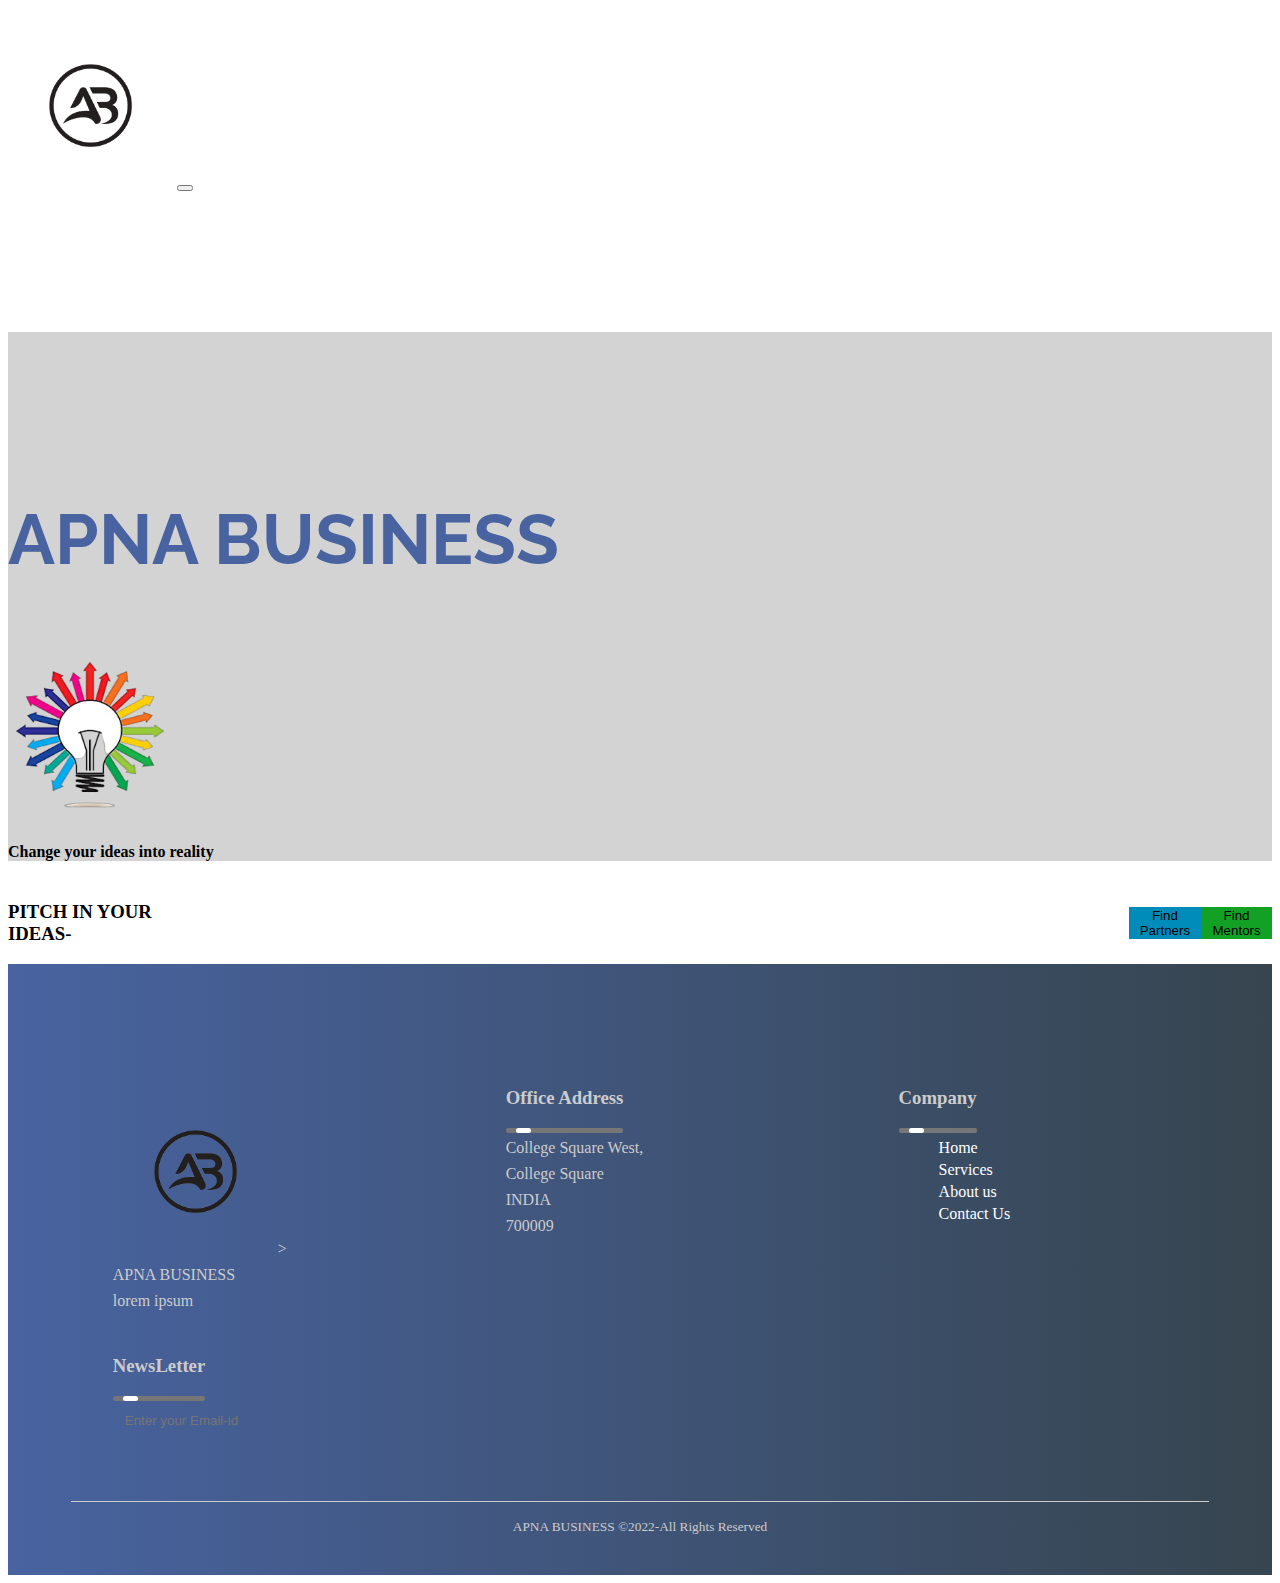
<file: ApnaBusiness/index.html>
<!DOCTYPE html>
<html lang="en">

<head>
    <meta charset="UTF-8">
    <meta http-equiv="X-UA-Compatible" content="IE=edge">
    <meta name="viewport" content="width=device-width, initial-scale=1.0">
    <link href="https://cdn.jsdelivr.net/npm/bootstrap@5.1.3/dist/css/bootstrap.min.css" rel="stylesheet" integrity="sha384-1BmE4kWBq78iYhFldvKuhfTAU6auU8tT94WrHftjDbrCEXSU1oBoqyl2QvZ6jIW3" crossorigin="anonymous">
    <link rel="preconnect" href="https://fonts.googleapis.com">
    <link rel="preconnect" href="https://fonts.gstatic.com" crossorigin>
    <link href="https://fonts.googleapis.com/css2?family=Raleway:wght@600;700;800&display=swap" rel="stylesheet">
    <link rel="stylesheet" href="https://pro.fontawesome.com/releases/v5.10.0/css/all.css" integrity="sha384-AYmEC3Yw5cVb3ZcuHtOA93w35dYTsvhLPVnYs9eStHfGJvOvKxVfELGroGkvsg+p" crossorigin="anonymous" />
    <link rel="stylesheet" href="style.css">
    <title>Home Page</title>
</head>

<body>
    <nav class="navbar fixed-top navbar-expand-lg navbar-dark p-md-3">
        <div class="container">
            <img src="logo2.png">
            <button type="button" class="navbar-toggler" data-bs-target="#navbarNav" data-bs-toggle="collapse" aria-controls="navbarNav" aria-expanded="false" aria-label="Toggle Navbar">
              <span class="navbar-toggler-icon"></span>
            </button>

            <div class="collapse navbar-collapse" id="navbarNav">
                <div class="mx-auto"></div>
                <ul class="navbar-nav">
                    <li class="nav-item">
                        <a href="#" class="nav-link text-black">HOME</a>
                    </li>
                    <li class="nav-item">
                        <a href="menu (1).html" class="nav-link text-black">SERVICE</a>
                    </li>
                    <li class="nav-item">
                        <a href="#" class="nav-link text-black">ABOUT US</a>
                    </li>
                    <li class="nav-item">
                        <a href="#" class="nav-link text-black">CONTACT</a>
                    </li>
                </ul>
            </div>
        </div>
    </nav>
    <!-- carousel -->
    <div class="banner-image w-100 vh-100 d-flex justify-content-center align-items-center">
        <div class="content text-center">
            &nbsp;&nbsp;&nbsp;&nbsp;&nbsp;&nbsp;
            <br>
            <br>
            <br>
            <br><br><br>
            <h2>APNA BUSINESS</h2>
            <img src="bulb.png">
            <h4>Change your ideas into reality</h4>
           
               
               
            
        </div>
    </div>
    
    <form>
        
        <h3>PITCH IN YOUR IDEAS-</h3>
    
    <input type="text" size="1000">
    <br>
    <br>
    <button class="button button1">Find Partners</button>
    
    <button class="button button2">Find Mentors</button>
</form>

    


   
    <button type="button" class="btn btn-primary btn-floating btn-lg" id="btn-back-to-top">
      <i class="fas fa-arrow-up"></i>
    </button>

    <script src="https://cdn.jsdelivr.net/npm/bootstrap@5.1.3/dist/js/bootstrap.bundle.min.js" integrity="sha384-ka7Sk0Gln4gmtz2MlQnikT1wXgYsOg+OMhuP+IlRH9sENBO0LRn5q+8nbTov4+1p" crossorigin="anonymous"></script>
    <script>
    var nav = document.querySelector('nav');
window.addEventListener('scroll', function() {
    if (window.pageYOffset > 100) {
        nav.classList.add('bg-dark', 'shadow')
    } else {
        nav.classList.remove('bg-dark', 'shadow')
    }
})


//Get the button
let mybutton = document.getElementById("btn-back-to-top");

// When the user scrolls down 20px from the top of the document, show the button
window.onscroll = function() {
    scrollFunction();
};

function scrollFunction() {
    if (
        document.body.scrollTop > 20 ||
        document.documentElement.scrollTop > 20
    ) {
        mybutton.style.display = "block";
    } else {
        mybutton.style.display = "none";
    }
}
// When the user clicks on the button, scroll to the top of the document
mybutton.addEventListener("click", backToTop);

function backToTop() {
    document.body.scrollTop = 0;
    document.documentElement.scrollTop = 0;
}
</script>
    <footer>
        <div class ="row">
            <div class="col">
                <img src="logo2.png">>
                <p>APNA BUSINESS</p>
                <p>lorem ipsum</p>
            </div>
            <div class="col">
              <h3>Office Address <div class="underline"><span></span></div></h3>
              <p>College Square West,</p>
              <p>College Square</p>
              <p>INDIA </p>
              <p>700009</p>
              
            </div>
            <div class="col">
              <h3>Company<div class="underline"><span></span></div></h3>
              
              <ul>
                  
                <li><a href="">Home</a></li>
                <li><a href="">Services</a></li>
                <li><a href="">About us</a></li>
                <li><a href="">Contact Us</a></li>
              </ul>  
            </div>
            <div class="col">
                <h3>NewsLetter<div class="underline"><span></span></div></h3>
                <form>
                    <i class="fas fa-envelope"></i>
                    <input type="email" placeholder="Enter your Email-id" required>
                    <button type="submit"><i class="fas fa-arrow-circle-right"></i></button>
                </form>
                <div class="socials">
                    <i class="fab fa-facebook"></i>
                    <i class="fab fa-twitter"></i>
                    <i class="fab fa-linkedin"></i>
                    <i class="fab fa-instagram"></i>
                        
                    
                </div>
            </div>
        </div>
        <hr>
        <p class="copyright">APNA BUSINESS ©2022-All Rights Reserved</p>

    </footer>
</body>

</html>
</file>
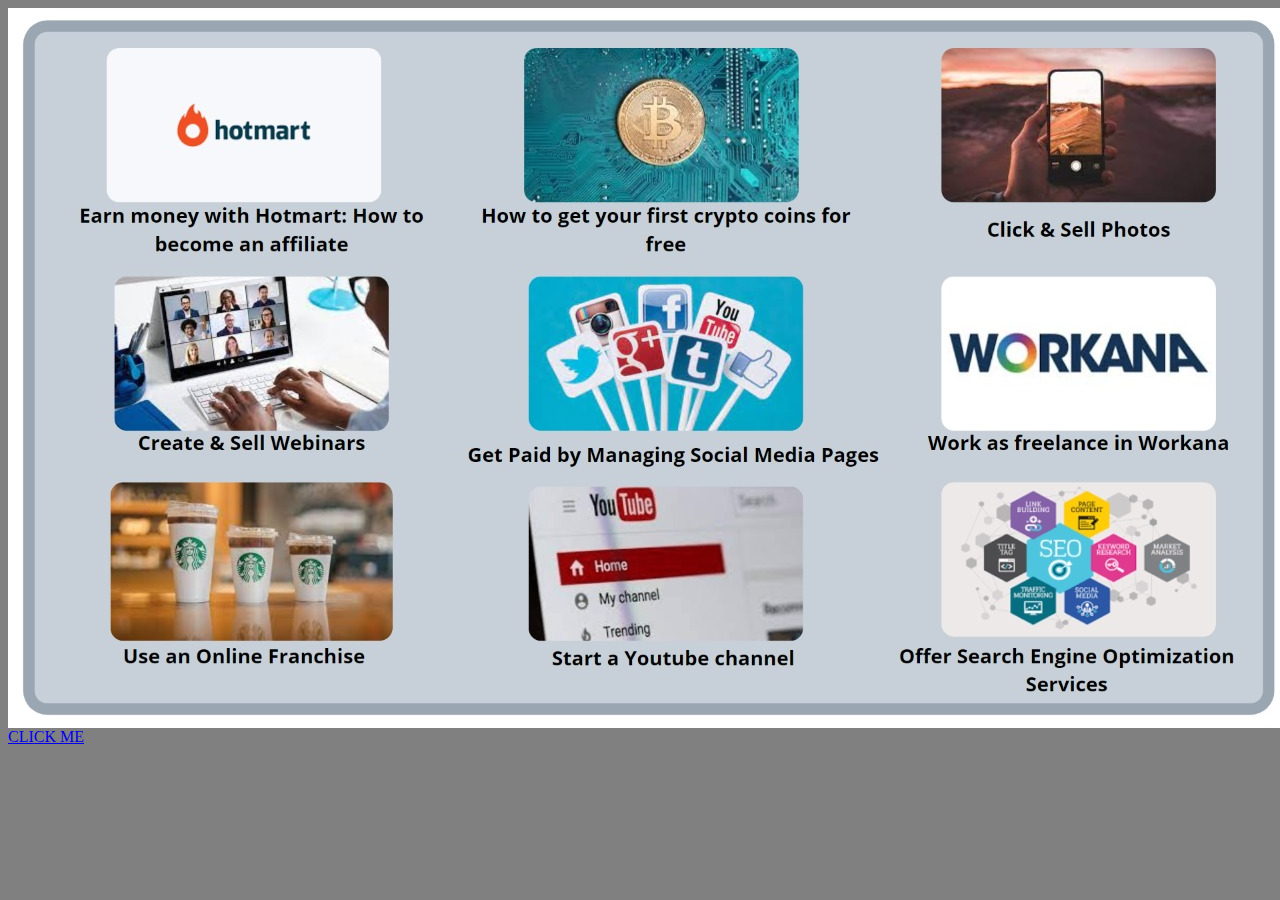
<file: ApnaBusiness/business.html>
<!DOCTYPE html>
<html>
<head>
<meta name="viewport" content="width=device-width, initial-scale=1">
<style>
* {box-sizing: border-box}
body {font-family: "Lato", sans-serif;}

/* Style the tab */
.tab {
  float: left;
  border: 1px solid #ccc;
  background-color: #f1f1f1;
  width: 30%;
  height: 300px;
}

/* Style the buttons inside the tab */
.tab button {
  display: block;
  background-color: inherit;
  color: black;
  padding: 22px 16px;
  width: 100%;
  border: none;
  outline: none;
  text-align: left;
  cursor: pointer;
  transition: 0.3s;
  font-size: 17px;
}

/* Change background color of buttons on hover */
.tab button:hover {
  background-color: #ddd;
}

/* Create an active/current "tab button" class */
.tab button.active {
  background-color: #ccc;
}

/* Style the tab content */
.tabcontent {
  float: left;
  padding: 0px 12px;
  border: 1px solid #ccc;
  width: 70%;
  border-left: none;
  height: 300px;
}
</style>
</head>
<body>

<div class="tab">
  <a href="photo.html" ><button class="tablinks" onclick="openCity(event, 'ALL BUSINESS IDEAS')" id="defaultOpen">ALL BUSINESS IDEAS</button></a>
  <button class="tablinks" onclick="openCity(event, 'TECHNICA')">TECHNICAL</button>
  <button class="tablinks" onclick="openCity(event, 'COMMERCIA')">COMMERCIAL</button>
  <button class="tablinks" onclick="openCity(event, 'VERBAL OR WRITTING SKILLS')">VERBAL OR WRITTING SKILLS</button>
</div>

<div id="London" class="tabcontent">
  <h3>London</h3>
  <p>London is the capital city of England.</p>
</div>

<div id="Paris" class="tabcontent">
  <h3>Paris</h3>
  <p>Paris is the capital of France.</p> 
</div>

<div id="Tokyo" class="tabcontent">
  <h3>Tokyo</h3>
  <p>Tokyo is the capital of Japan.</p>
</div>

<script>
function openCity(evt, cityName) {
  var i, tabcontent, tablinks;
  tabcontent = document.getElementsByClassName("tabcontent");
  for (i = 0; i < tabcontent.length; i++) {
    tabcontent[i].style.display = "none";
  }
  tablinks = document.getElementsByClassName("tablinks");
  for (i = 0; i < tablinks.length; i++) {
    tablinks[i].className = tablinks[i].className.replace(" active", "");
  }
  document.getElementById(cityName).style.display = "block";
  evt.currentTarget.className += " active";
}

// Get the element with id="defaultOpen" and click on it
document.getElementById("defaultOpen").click();
</script>
   
</body>
</html>
</file>
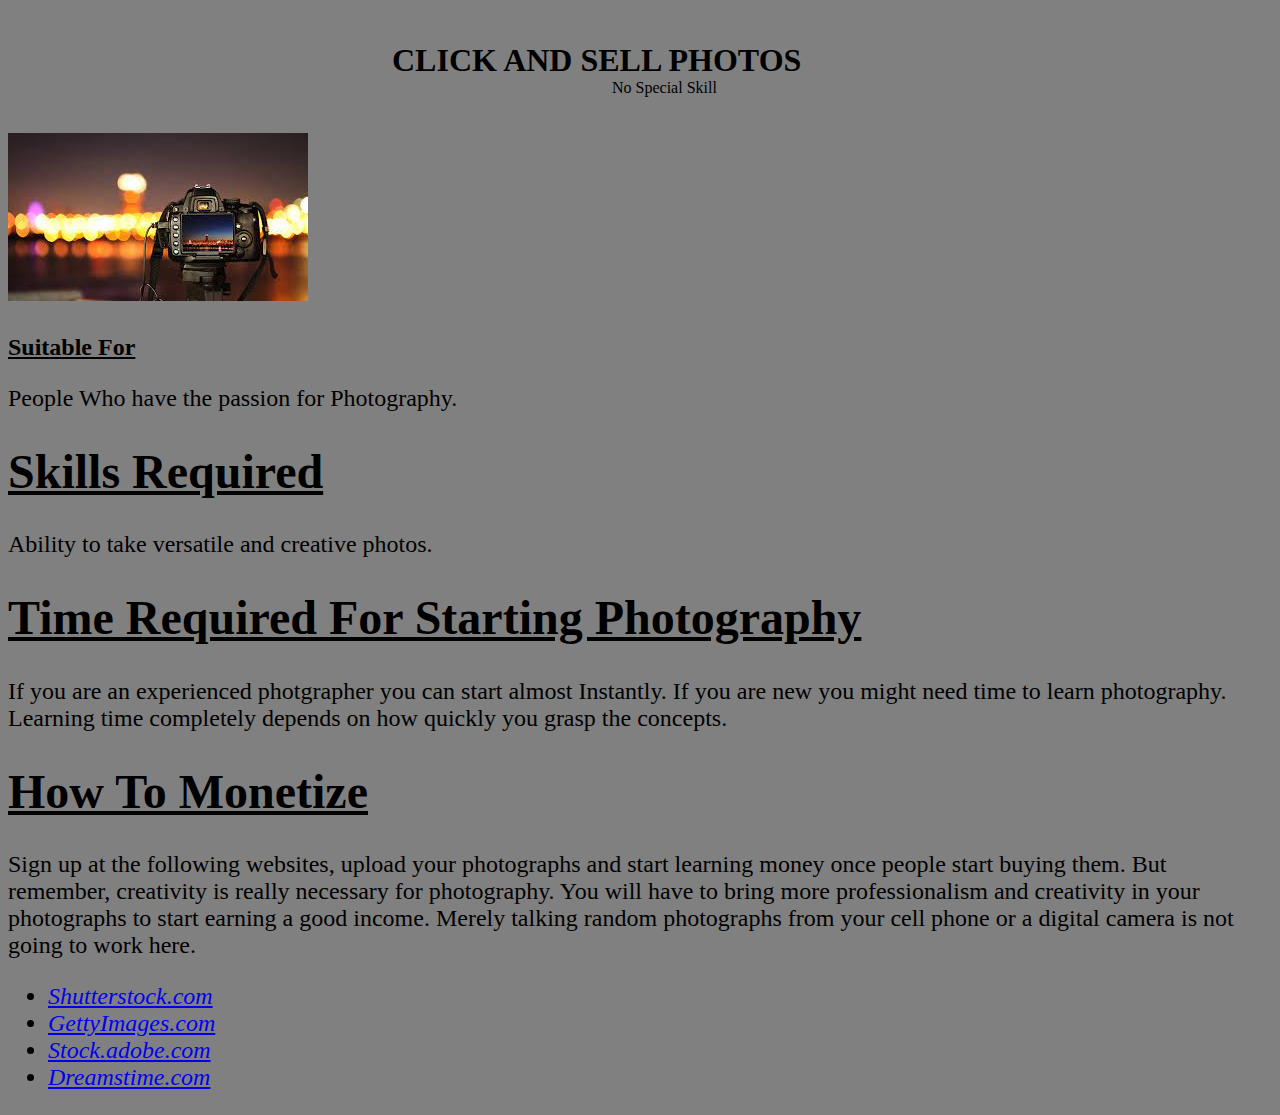
<file: ApnaBusiness/click.html>
<!DOCTYPE html>
<html lang="en">
  <head>
    <meta charset="utf-8" />
    <title>Click & Sell Photos</title>
  </head>
  <body bgcolor="grey">
    <br />
    <p></p>
    <p class="larger-text">
	<font face="Century Schoolbook" size="6">
       &nbsp;&nbsp;&nbsp;&nbsp;&nbsp;&nbsp;&nbsp;&nbsp;&nbsp;&nbsp;&nbsp;&nbsp;&nbsp;&nbsp;&nbsp;&nbsp;&nbsp;&nbsp;&nbsp;&nbsp;&nbsp;&nbsp;&nbsp;&nbsp;&nbsp;&nbsp;&nbsp;&nbsp;&nbsp;&nbsp;&nbsp;&nbsp;&nbsp;&nbsp;&nbsp;&nbsp;&nbsp;&nbsp;&nbsp;&nbsp;&nbsp;&nbsp;&nbsp;&nbsp;&nbsp;&nbsp;&nbsp; 
      <b>CLICK AND SELL PHOTOS</b> 
	</font>
    <br>
     &nbsp;&nbsp;&nbsp;&nbsp;&nbsp;&nbsp;&nbsp;&nbsp;&nbsp;&nbsp;&nbsp;&nbsp;&nbsp;&nbsp;&nbsp;&nbsp;&nbsp;&nbsp;&nbsp;  &nbsp;&nbsp;&nbsp;&nbsp;&nbsp;&nbsp;&nbsp;&nbsp;&nbsp;&nbsp;&nbsp;&nbsp;&nbsp;&nbsp;&nbsp;&nbsp;&nbsp;&nbsp;&nbsp; 
    &nbsp;&nbsp;&nbsp;&nbsp;&nbsp;&nbsp;&nbsp;&nbsp;&nbsp;&nbsp;&nbsp;&nbsp;&nbsp;&nbsp;&nbsp;&nbsp;&nbsp;&nbsp;&nbsp; &nbsp;&nbsp;&nbsp;&nbsp;&nbsp;&nbsp;&nbsp;&nbsp;&nbsp;&nbsp;&nbsp;&nbsp;&nbsp;&nbsp;&nbsp;&nbsp;&nbsp;&nbsp;&nbsp;&nbsp;&nbsp;&nbsp;&nbsp;&nbsp;&nbsp;&nbsp;&nbsp;&nbsp;&nbsp;&nbsp; &nbsp;&nbsp;&nbsp;&nbsp;&nbsp;&nbsp;&nbsp;&nbsp;&nbsp;&nbsp;&nbsp;&nbsp;&nbsp;&nbsp;&nbsp;&nbsp;&nbsp;&nbsp;&nbsp;  &nbsp;&nbsp;&nbsp;&nbsp;&nbsp;&nbsp;&nbsp;&nbsp;&nbsp;&nbsp;&nbsp;&nbsp;&nbsp;&nbsp;&nbsp;&nbsp;&nbsp;&nbsp;&nbsp;  &nbsp;&nbsp;&nbsp;&nbsp;&nbsp;&nbsp;&nbsp;&nbsp;&nbsp;&nbsp;&nbsp;&nbsp;&nbsp;&nbsp;&nbsp;&nbsp;&nbsp;&nbsp;&nbsp;
    No Special Skill
    <br>
    <br>
    &nbsp;&nbsp;&nbsp;&nbsp;&nbsp;&nbsp;&nbsp;&nbsp;&nbsp;&nbsp;&nbsp;&nbsp;&nbsp;&nbsp;&nbsp;&nbsp;&nbsp;&nbsp;&nbsp;&nbsp;&nbsp;&nbsp;&nbsp;&nbsp;&nbsp;&nbsp;&nbsp;&nbsp;&nbsp;&nbsp;&nbsp;&nbsp;&nbsp;&nbsp;&nbsp;&nbsp;&nbsp;&nbsp;&nbsp;&nbsp;&nbsp;&nbsp;&nbsp;&nbsp;&nbsp;&nbsp;&nbsp;&nbsp;&nbsp;&nbsp;&nbsp;&nbsp;&nbsp;&nbsp;&nbsp;&nbsp;&nbsp;&nbsp;&nbsp;&nbsp;&nbsp;&nbsp;&nbsp;&nbsp;&nbsp;&nbsp;&nbsp;&nbsp;&nbsp;&nbsp;&nbsp;&nbsp;&nbsp;&nbsp;&nbsp;&nbsp;&nbsp;&nbsp;&nbsp;&nbsp;&nbsp;&nbsp;&nbsp;&nbsp;&nbsp;&nbsp;&nbsp;&nbsp;&nbsp;&nbsp;&nbsp;&nbsp;&nbsp;&nbsp;&nbsp;&nbsp;&nbsp;&nbsp;&nbsp;&nbsp;&nbsp;&nbsp;&nbsp;&nbsp;&nbsp;&nbsp;&nbsp;&nbsp;&nbsp;&nbsp;&nbsp;&nbsp;&nbsp;&nbsp;&nbsp;&nbsp;&nbsp;&nbsp;&nbsp;&nbsp;&nbsp;&nbsp;&nbsp;&nbsp;&nbsp;&nbsp;&nbsp;&nbsp;&nbsp;&nbsp;&nbsp;&nbsp;&nbsp;&nbsp;&nbsp;&nbsp;&nbsp;&nbsp;&nbsp;&nbsp;&nbsp;&nbsp;&nbsp;&nbsp;&nbsp;&nbsp;&nbsp;&nbsp;&nbsp;&nbsp;&nbsp;&nbsp;&nbsp;&nbsp;&nbsp;&nbsp;&nbsp;&nbsp;&nbsp;&nbsp;&nbsp;&nbsp;&nbsp;&nbsp;&nbsp;&nbsp;&nbsp;&nbsp;&nbsp;&nbsp;&nbsp;&nbsp;&nbsp;&nbsp;&nbsp;&nbsp;&nbsp;&nbsp;&nbsp;&nbsp;&nbsp;&nbsp;&nbsp;&nbsp;&nbsp;&nbsp;&nbsp;&nbsp;&nbsp;&nbsp;&nbsp;&nbsp;&nbsp;&nbsp;&nbsp;&nbsp;&nbsp;&nbsp;&nbsp;&nbsp;&nbsp;&nbsp;&nbsp;&nbsp;&nbsp;&nbsp;&nbsp;&nbsp;&nbsp;&nbsp;&nbsp;&nbsp;&nbsp;&nbsp;&nbsp;&nbsp;&nbsp;&nbsp;&nbsp;&nbsp;&nbsp;&nbsp;&nbsp;&nbsp;&nbsp;&nbsp;&nbsp;&nbsp;&nbsp;&nbsp;&nbsp;&nbsp;&nbsp;&nbsp;&nbsp;&nbsp;&nbsp;&nbsp;&nbsp;&nbsp;&nbsp;&nbsp;&nbsp;&nbsp;&nbsp;&nbsp;&nbsp;&nbsp;&nbsp;&nbsp;&nbsp;&nbsp;&nbsp;&nbsp;&nbsp;&nbsp;&nbsp;&nbsp;&nbsp;&nbsp;&nbsp;&nbsp;&nbsp;&nbsp;&nbsp;&nbsp;&nbsp;&nbsp;&nbsp;&nbsp;&nbsp;&nbsp;&nbsp;&nbsp;&nbsp;&nbsp;&nbsp;&nbsp;&nbsp;&nbsp;&nbsp;&nbsp;&nbsp;&nbsp;&nbsp;&nbsp;
    <img src="Phtography.jpg" alt="image" >
	<p>
	<font face="Century Schoolbook" size="5">

       <h1><u>Suitable For</u></h1>   
        People Who have the passion for Photography.
        
        <h1><u>Skills Required</u></h1>
        Ability to take versatile and creative photos.
        
        <h1><u>Time Required For Starting Photography</u></h1>
        If you are an experienced photgrapher you can start almost Instantly. If you are new you might need time to learn photography. Learning time completely depends on how quickly you grasp the concepts.
        
        <h1><u>How To Monetize</u></h1>
        Sign up at the following websites, upload your photographs and start learning money once people start buying them. But remember, creativity is really necessary for photography.
        You will have to bring more professionalism and creativity in your photographs to start earning a good income.
        Merely talking random photographs from your cell phone or a digital camera is not going to work here.
        
        <ul>
       <li> <a href="Shutterstock.com"><i>Shutterstock.com </i></a></li>
       <li><a href="GettyImages.com"><i>GettyImages.com </i></a></li>
       <li><a href="Stock.adobe.com"><i>Stock.adobe.com </i></a></li>
       <li> <a href="Dreamstime.com"><i>Dreamstime.com </i></a></li>
    </ul>
	</font>
	</p>
  </body>
</html>
</file>
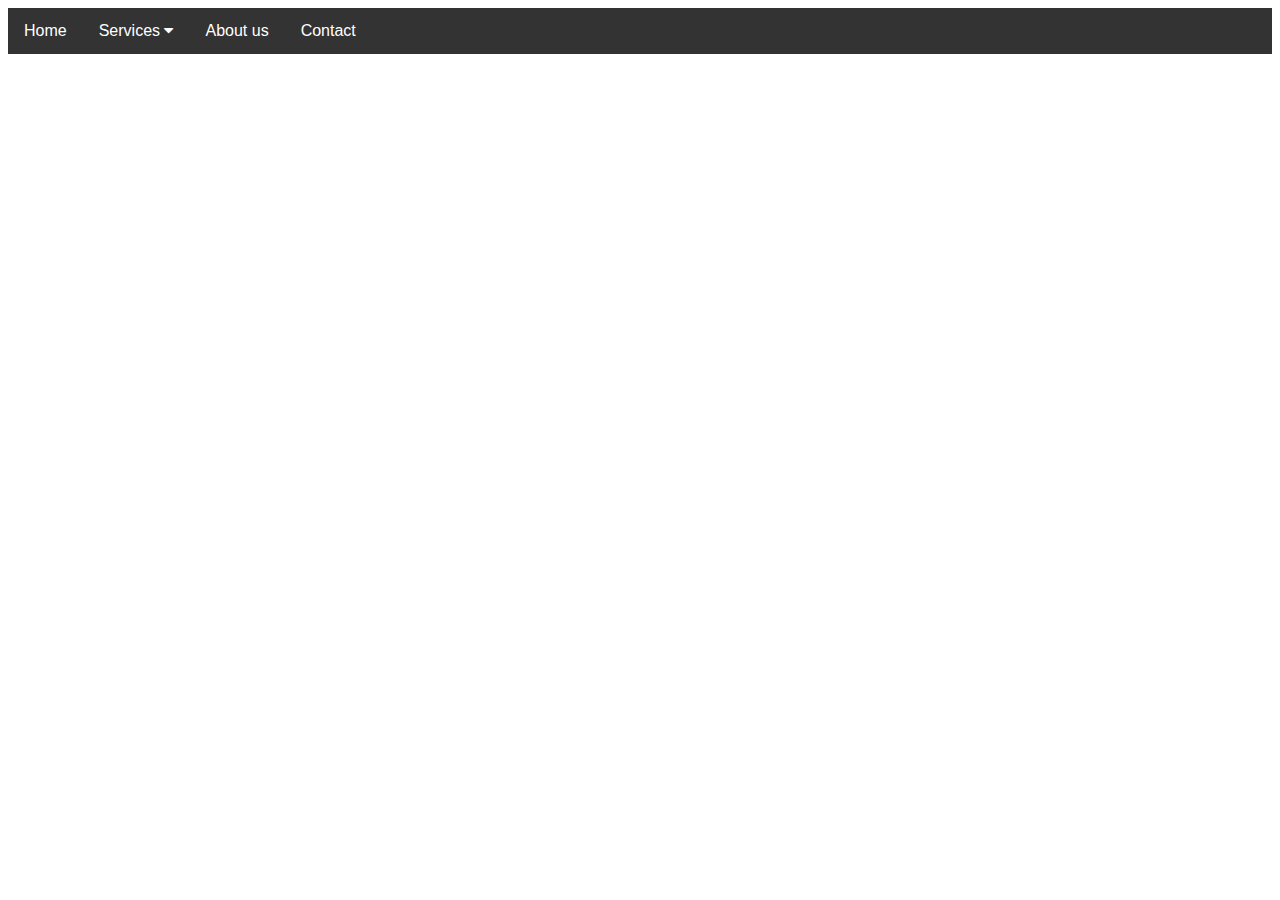
<file: ApnaBusiness/menu (1).html>
<!DOCTYPE html>
<html>
<head>
<meta name="viewport" content="width=device-width, initial-scale=1">
<link rel="stylesheet" href="https://cdnjs.cloudflare.com/ajax/libs/font-awesome/4.7.0/css/font-awesome.min.css">
<style>
body {
  font-family: Arial, Helvetica, sans-serif;
}

.navbar {
  overflow: hidden;
  background-color: #333;
}

.navbar a {
  float: left;
  font-size: 16px;
  color: white;
  text-align: center;
  padding: 14px 16px;
  text-decoration: none;
}

.dropdown {
  float: left;
  overflow: hidden;
}

.dropdown .dropbtn {
  font-size: 16px;  
  border: none;
  outline: none;
  color: white;
  padding: 14px 16px;
  background-color: inherit;
  font-family: inherit;
  margin: 0;
}

.navbar a:hover, .dropdown:hover .dropbtn {
  background-color: red;
}

.dropdown-content {
  display: none;
  position: absolute;
  background-color: #f9f9f9;
  min-width: 160px;
  box-shadow: 0px 8px 16px 0px rgba(0,0,0,0.2);
  z-index: 1;
}

.dropdown-content a {
  float: none;
  color: black;
  padding: 12px 16px;
  text-decoration: none;
  display: block;
  text-align: left;
}

.dropdown-content a:hover {
  background-color: #ddd;
}

.dropdown:hover .dropdown-content {
  display: block;
}
</style>
</head>
<body>

<div class="navbar">
  <a href="#home">Home</a>
  <div class="dropdown">
    <button class="dropbtn">Services
      <i class="fa fa-caret-down"></i>
    </button>
    <div class="dropdown-content">
      <a href="business.html">BUSINESS IDEAS</a>
      <a href="#">ENTREPRENEUR TRAINING</a>
      <a href="#">PARTNERSHIP & MENTORSHIP</a>
      <a href="#">RECOMMENDED BOOKS</a>
    </div>
  </div>
  <a href="#Aboutus">About us</a>
    <a href="#contact">Contact</a> 
</div>
</body>
</html>
</file>
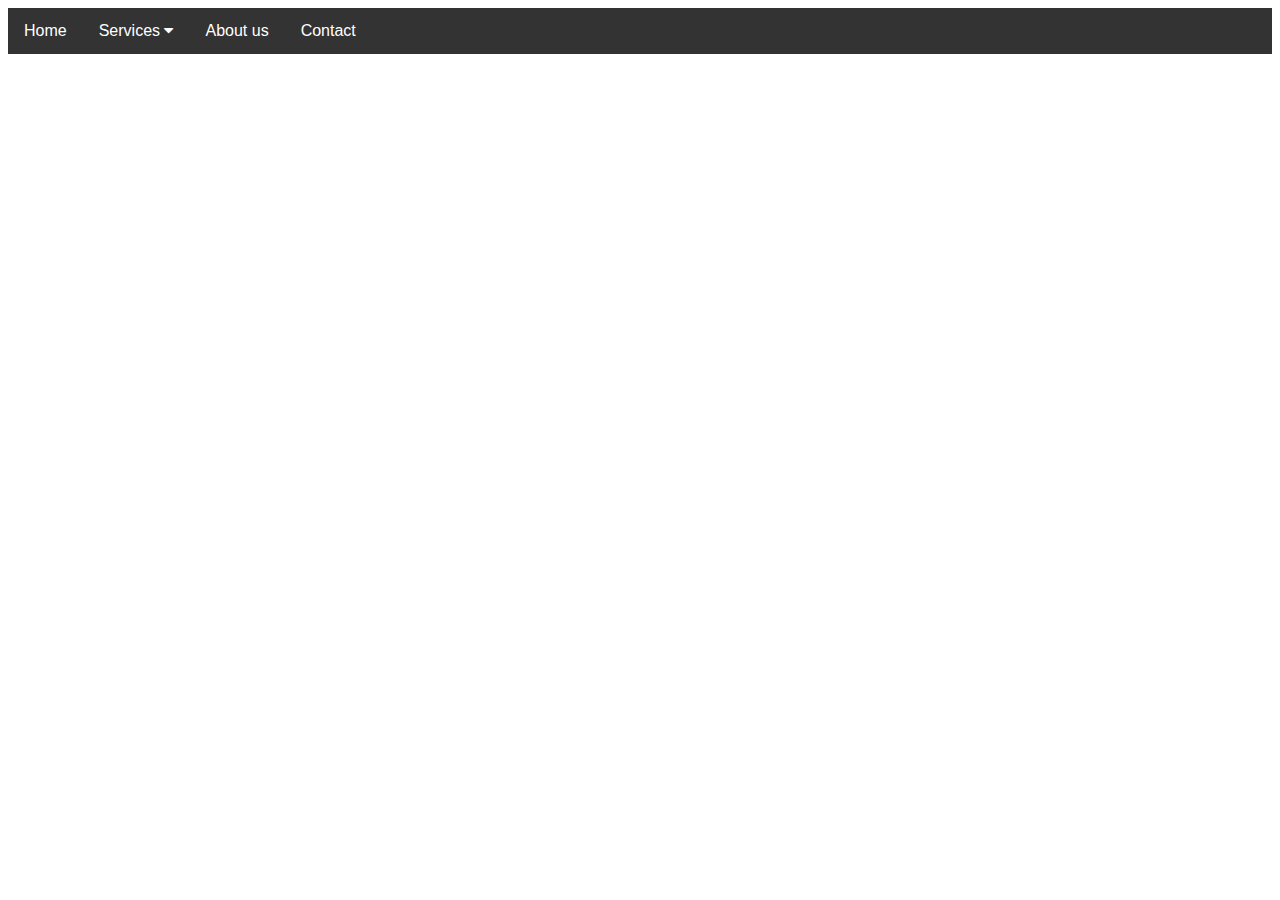
<file: ApnaBusiness/menu.html>
<!DOCTYPE html>
<html>
<head>
<meta name="viewport" content="width=device-width, initial-scale=1">
<link rel="stylesheet" href="https://cdnjs.cloudflare.com/ajax/libs/font-awesome/4.7.0/css/font-awesome.min.css">
<style>
body {
  font-family: Arial, Helvetica, sans-serif;
}

.navbar {
  overflow: hidden;
  background-color: #333;
}

.navbar a {
  float: left;
  font-size: 16px;
  color: white;
  text-align: center;
  padding: 14px 16px;
  text-decoration: none;
}

.dropdown {
  float: left;
  overflow: hidden;
}

.dropdown .dropbtn {
  font-size: 16px;  
  border: none;
  outline: none;
  color: white;
  padding: 14px 16px;
  background-color: inherit;
  font-family: inherit;
  margin: 0;
}

.navbar a:hover, .dropdown:hover .dropbtn {
  background-color: red;
}

.dropdown-content {
  display: none;
  position: absolute;
  background-color: #f9f9f9;
  min-width: 160px;
  box-shadow: 0px 8px 16px 0px rgba(0,0,0,0.2);
  z-index: 1;
}

.dropdown-content a {
  float: none;
  color: black;
  padding: 12px 16px;
  text-decoration: none;
  display: block;
  text-align: left;
}

.dropdown-content a:hover {
  background-color: #ddd;
}

.dropdown:hover .dropdown-content {
  display: block;
}
</style>
</head>
<body>

<div class="navbar">
  <a href="#home">Home</a>
  <div class="dropdown">
    <button class="dropbtn">Services
      <i class="fa fa-caret-down"></i>
    </button>
    <div class="dropdown-content">
      <a href="#">BUSINESS IDEAS</a>
      <a href="#">ENTREPRENEUR TRAINING</a>
      <a href="#">PARTNERSHIP & MENTORSHIP</a>
      <a href="#">RECOMMENDED BOOKS</a>
    </div>
  </div>
  <a href="#Aboutus">About us</a>
    <a href="#contact">Contact</a> 
</div>
</body>
</html>
</file>
<file: ApnaBusiness/style.css>
.banner-image {
    background-image: url(bg.jpg);
    background-size: cover;
}
img {
    width: 165px;
    height: 165px;
    padding-top: 15px;
    /* padding-left: 25px; */
}

.title {
    padding-top: 15px;
    font-family: 'Raleway', sans-serif;
    font-size: 30px;
    font-weight: 600;
}

.button1 {background-color: #008CBA;} /* Blue */
.button2 {background-color: #12a125;} 
h2 {
    font-family: 'Raleway', sans-serif;
    font-weight: 900;
    font-size: 100px;
    color:#4863A0
}

h2 {
    font-family: 'Raleway', sans-serif;
    font-size: 70px;
    font-weight: 700;
}



#btn-back-to-top {
    position: fixed;
    bottom: 20px;
    right: 20px;
    display: none;
}
footer{
    width:100%;
    position:relative;
    bottom:0%;
    background: linear-gradient(to right,#4863A0,#36454F);
    padding: 100px 0 30px;
   
    font-size: 15 px;
    line-height:10px;
    

}
.row{
    width:85%;
    margin:auto;
    display: flex;
    flex-wrap:wrap;
    align-items: flex-start;
    justify-content: space-between;
}
.col{
    flex-basis: 25%;
    padding:10px;
    color:#ccc
}
.logo{
    width:80px;
    margin-bottom: 30px;
}
.col h3{
    width:fit-content;
    margin-bottom: 40px;
    position: relative;
}
.email id{
    width:fit-content;
    border-bottom: 1px solid #ccc;
    margin: 20px 0;
}
ul li{
    list-style: none;
    margin-bottom: 12px;
}
ul li a{
    text-decoration: none;
    color:#fff
}
form{
    padding: bottom 15px;
    display:flex;
    align-items: center;
    justify-content: space-between;
    border-bottom: 1 px solid #ccc;
    margin-bottom: 50 px;
    
}
form .fas{
    font-size:18px;
    margin-right:10px;
    color:#ccc;

}
form input{
    width:100%;
    background: transparent;
    color:#ccc;
    border:0;
    outline:none;
}

form button{
    background: transparent;
    border:0;
    outline:none;
    cursor:pointer;
}
form button .fas{
    font-size:16px;
    color:#ccc;
}
.socials .fab{
    width:40px;
    height:40px;
    border-radius:50%;
    text-align: center;
    line-height: 40px;
    font-size:20px;
    color:#000;
    background: #fff;
    margin-right: 15px;
    margin-top: 25px;
    cursor: pointer;
}
hr{
    width:90%;
    border: 0;
    border-bottom:1px solid #ccc;
    margin:20px auto;
 

}
.copyright{
    text-align: center;
    color:#ccc;
    font-size: smaller;
}
.underline{
    width: 100%;
    height: 5px;
    background: #767676;
    border-radius: 2px;
    position: absolute;
    top: 35px;
    left: 0;
    overflow: hidden;
}
.underline span{
    width: 15px;
    height: 100%;
    background: #fff;
    border-radius: 3px;
    position: absolute;
    top:0;
    left: 10px;
    animation:moving 2s linear infinite
}

@keyframes moving{
    0%{
        left: -20px;
    }
    100%{
        left:100%
    }
}
</file>
